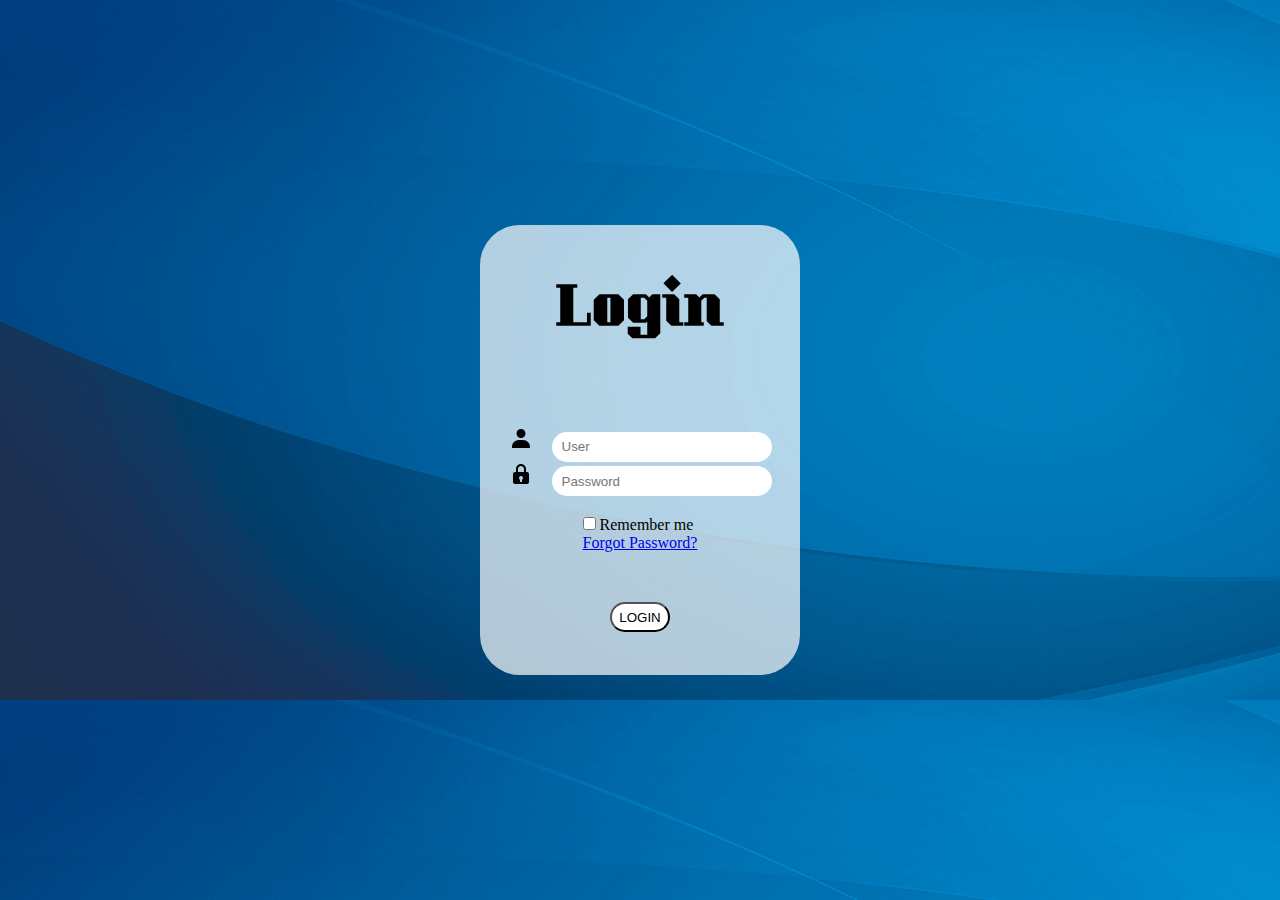
<file: LOGIN/index.html>
<!DOCTYPE html>
<html lang="en">
  <head>
    <meta charset="UTF-8" />
    <meta name="viewport" content="width=device-width, initial-scale=1.0" />
    <title>Login</title>
    <link rel="stylesheet" href="style.css" />
  </head>
  <body>
    <div class="main">
      <div class="contenedor">
        <h1>Login</h1>
        <div class="inputs">
          <img src="imgs/bxs-user.svg" alt="user" />
          <input type="text" placeholder="User" />
          <br />
          <img src="imgs/bxs-lock.svg" alt="lock" />
          <input type="password" placeholder="Password" />
        </div>
        <div class="ref">
          <input type="checkbox" name="remember_me" id="remember_me" />
          <label for="remember_me">Remember me</label>
          <br />
          <a href="http://">Forgot Password?</a>
        </div>
        <div>
          <button class="botom">LOGIN</button>
        </div>
      </div>
    </div>
  </body>
</html>
</file>
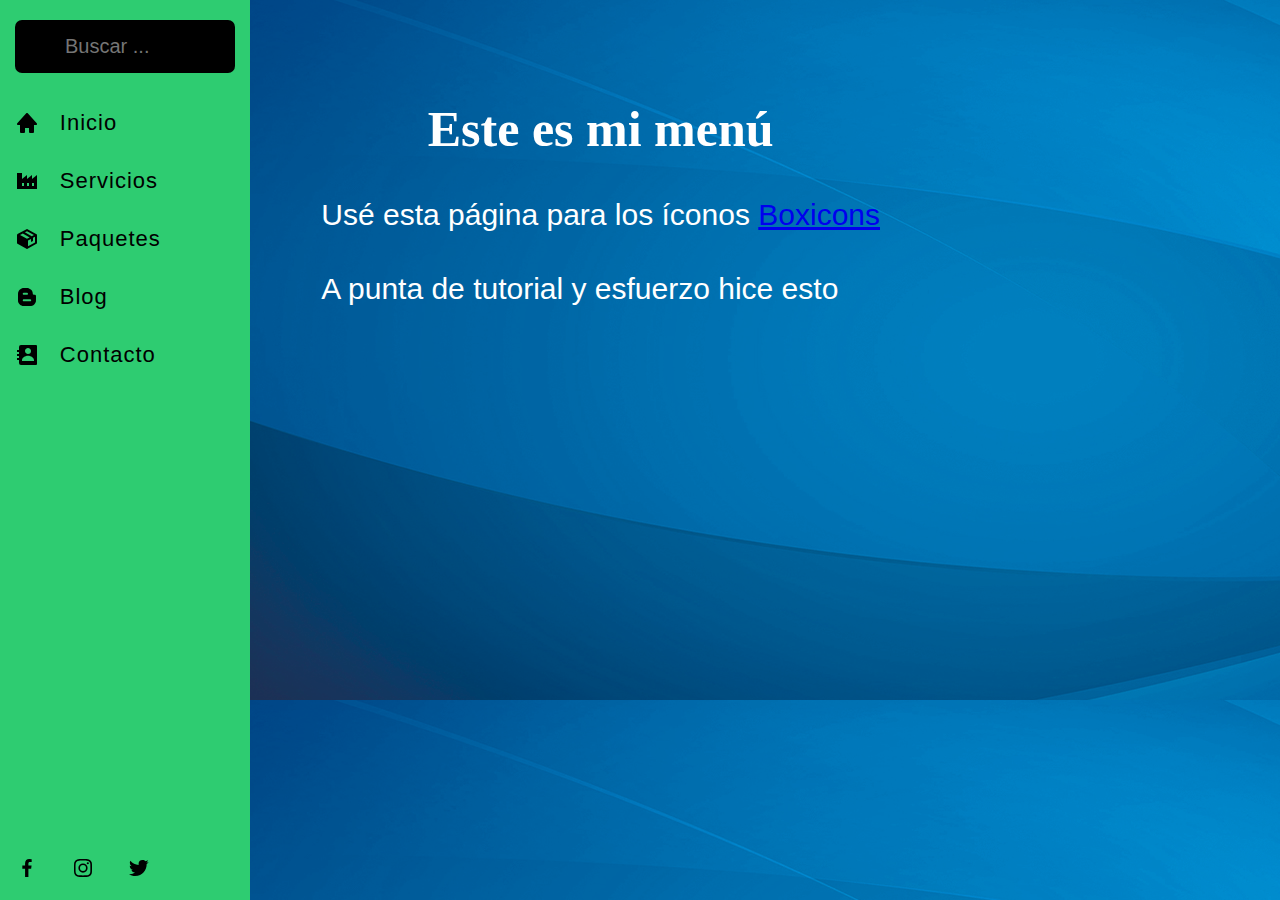
<file: LOGIN/menu.html>
<!DOCTYPE html>
<html lang="en">
  <head>
    <meta charset="UTF-8" />
    <meta name="viewport" content="width=device-width, initial-scale=1.0" />
    <title>Menú Azul</title>
    <link rel="stylesheet" href="stylemenu.css" />
  </head>
  <body>
    <div class="info">
      <h1>Este es mi menú</h1>
      <p>
        Usé esta página para los íconos
        <a href="https://boxicons.com/">Boxicons</a>
      </p>
      <p>A punta de tutorial y esfuerzo hice esto</p>
    </div>

    <nav class="nav">
      <div class="nav_input">
        <input type="search" placeholder="Buscar ..." />
        <i class="bx bx-search"></i>
      </div>
      <ul class="nav_links">
        <li>
          <img src="imgs/bxs-home.svg" alt="" />
          <span>Inicio</span>
        </li>
        <li>
          <img src="imgs/bxs-factory.svg" alt="" />
          <span>Servicios</span>
        </li>
        <li>
          <img src="imgs/bxs-package.svg" alt="" />
          <span>Paquetes</span>
        </li>
        <li>
          <img src="imgs/bxl-blogger.svg" alt="" />
          <span>Blog</span>
        </li>
        <li>
          <img src="imgs/bxs-contact.svg" alt="" />
          <span>Contacto</span>
        </li>
      </ul>
      <div class="nav_socialmedia">
        <img src="imgs/bxl-facebook.svg" alt="" />
        <img src="imgs/bxs-instagram.svg" alt="" />
        <img src="imgs/bxl-twitter.svg" alt="" />
      </div>
    </nav>
  </body>
</html>
</file>
<file: LOGIN/style.css>
@import url("https://fonts.googleapis.com/css2?family=Dosis:wght@200;300;400;600&family=Kumar+One&display=swap");
/*
font-family: 'Dosis', sans-serif;
font-family: 'Kumar One', cursive;*/

* {
  margin: 0px;
  padding: 0px;
}

.main {
  background-image: url("imgs/fondologin.jpg");
  width: 100vw;
  height: 100vh;
  display: flex;
  flex-direction: column;
  justify-content: center;
  align-items: center;
}

.contenedor {
  background-color: rgba(255, 255, 255, 0.7);
  width: 25vw;
  height: 50vh;
  display: flex;
  flex-direction: column;
  justify-content: center;
  align-items: center;
  border-radius: 40px;
}

.contenedor h1 {
  font-size: 50px;
  font-family: "Kumar one", cursive;
  margin-bottom: 70px;
  margin-top: 0px;
  padding-top: 0px;
  color: black;
}

.inputs input {
  height: 30px;
  width: 200px;
  margin-left: 15px;
  border: none;
  border-radius: 100px;
  padding-inline: 10px;
}

.inputs img {
  border-left: 5px;
}

.ref {
  margin-top: 20px;
}

.botom {
  margin-top: 50px;
  color: black;
  background-color: white;
  width: 60px;
  height: 30px;
  border-color: black;
  border-radius: 20px;
}

.botom:hover {
  background-color: #196fb2;
}
</file>
<file: LOGIN/stylemenu.css>
* {
  margin: 0;
  padding: 0;
  box-sizing: border-box;
  list-style: none;
}

body {
  background-image: url(imgs/fondologin.jpg);
  font-family: sans-serif;
}

.nav {
  width: 80px;
  height: 100vh;
  padding: 20px 15px;
  background-color: #2ecc71;
  color: #000;
  position: relative;
  overflow: hidden;
  transition: 400ms ease;
}

.nav:hover {
  width: 250px;
}

.nav_input {
  position: relative;
  overflow: hidden;
}

.nav_input::before {
  content: "";
  width: 100%;
  height: 100%;
  position: absolute;
  inset: 0;
  background-color: #000;
  border-radius: 7px;
  z-index: 1;
  transition: 300ms ease;
}

:has(.nav:hover) .nav_input::before {
  z-index: -1;
}

.nav_input input {
  color: white;
  background-color: #000;
  width: 100%;
  padding: 15px;
  border: none;
  border-radius: 7px;
  outline: none;
  font-size: 20px;
  transition: 400ms ease;
}

:has(.nav:hover) .nav_input input {
  padding-left: 50px;
}

.nav_input i {
  color: gray;
  font-size: 30px;
  position: absolute;
  left: 10px;
  top: 50px;
  transform: translate(-50%);
  z-index: 1;
}

.nav_links {
  margin-top: 2.3rem;
  display: flex;
  flex-direction: column;
  align-items: flex-start;
  gap: 2rem;
}

.nav_links li {
  width: 100%;
  display: flex;
  justify-content: flex-start;
  align-items: center;
  gap: 1.3rem;
  cursor: pointer;
  border-radius: 10px;
  position: relative;
  z-index: 1;
  transition: 300ms ease;
}

.nav_links li::before {
  content: "";
  width: 0;
  height: 100%;
  position: absolute;
  left: 0;
  border-radius: 10px;
  background-color: #0000004a;
  transition: 300ms ease;
}

.nav_links li:hover {
  padding: 10px;
  box-shadow: 0 0 5px 2px rgba(0, 0, 0, 0);
}

.nav_links li span {
  font-size: 22px;
  letter-spacing: 1px;
  opacity: 0;
  transition: 200ms ease;
}

:has(.nav:hover) .nav_links li span {
  opacity: 1;
}

.nav_links li i {
  font-size: 50px;
}

.nav_socialmedia {
  width: 100%;
  display: flex;
  position: absolute;
  gap: 2rem;
  bottom: 20px;
}

.nav_socialmedia i {
  color: #000;
  cursor: pointer;
  font-size: 50px;
  border-radius: 10px;
  transition: 300ms ease;
}

.nav_socialmedia i:hover {
  padding: 5px;
  background-color: #0000004a;
}

.info {
  float: right;
  height: 100%;
  padding-top: 100px;
  padding-right: 400px;
  color: white;
}

.info h1 {
  display: flex;
  justify-content: center;
  align-items: center;
  font-family: cursive;
  font-size: 50px;
}

.info p {
  padding-top: 40px;
  font-size: 30px;
}
</file>
